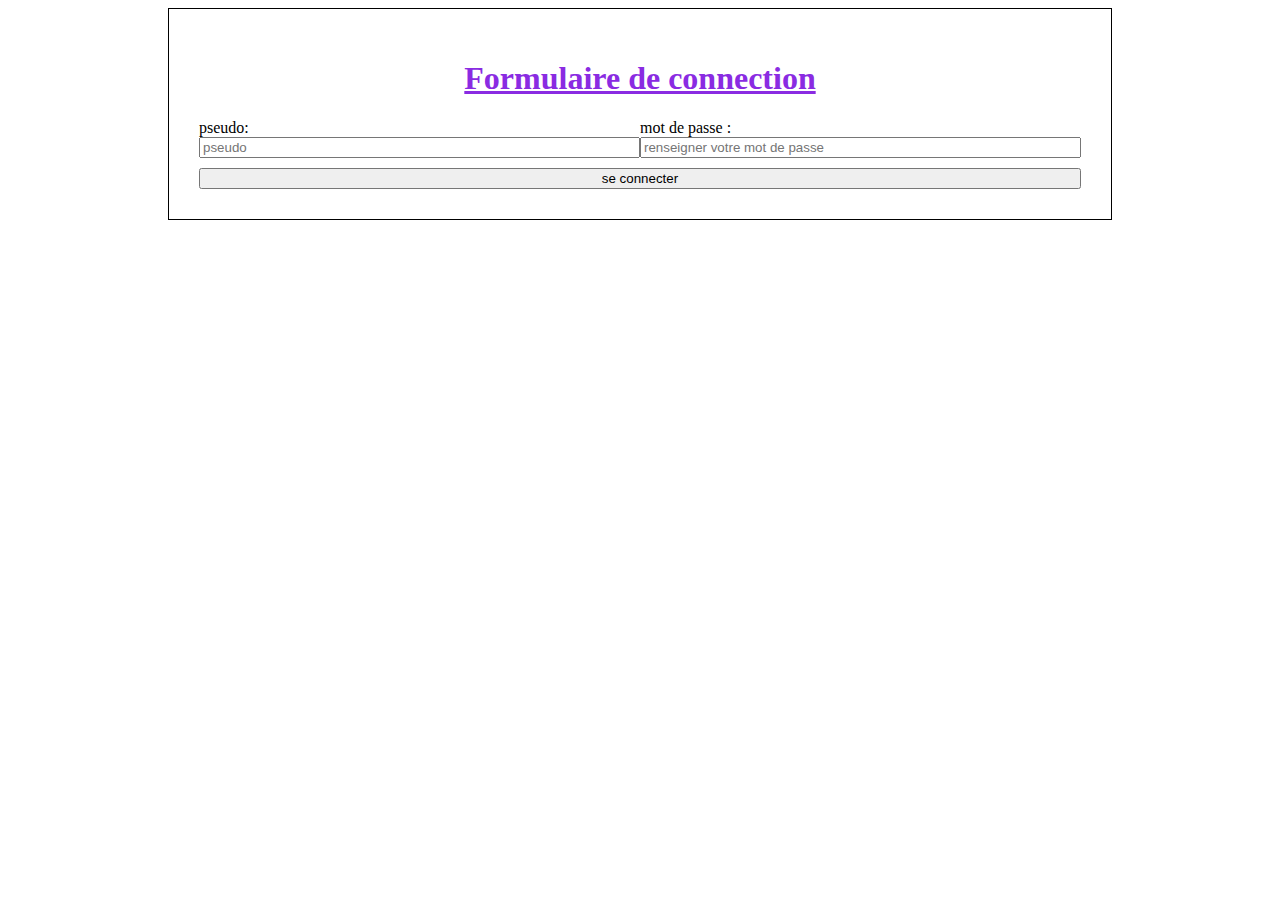
<file: tp_formulaire/index.html>
<!DOCTYPE html>
<html lang="fr">

<head>
    <meta charset="UTF-8">
    <meta name="viewport" content="width=device-width, initial-scale=1.0">
    <link rel="stylesheet" href="css/style.css">
    <title>Formulaire</title>
</head>

<body>
    <div>
        <form action="">

            <h1> Formulaire de connection </h1>

            <div class="d-flex width-100">

                <div class="d-flex flex-collum w-50">

                    <label for="username">pseudo:</label>
                    <input type="text" id="username" name="username" placeholder="pseudo" />

                </div>


                <div class="d-flex flex-collum w-50">

                    <label for="password">mot de passe :</label>
                    <input type="password" id="pass" name="password"  placeholder="renseigner votre mot de passe" />
                       
                </div>
            </div>

            <input class="w-100" type="submit" value="se connecter" id="button_connection" />

        </form>



    </div>

</body>

</html>
</file>
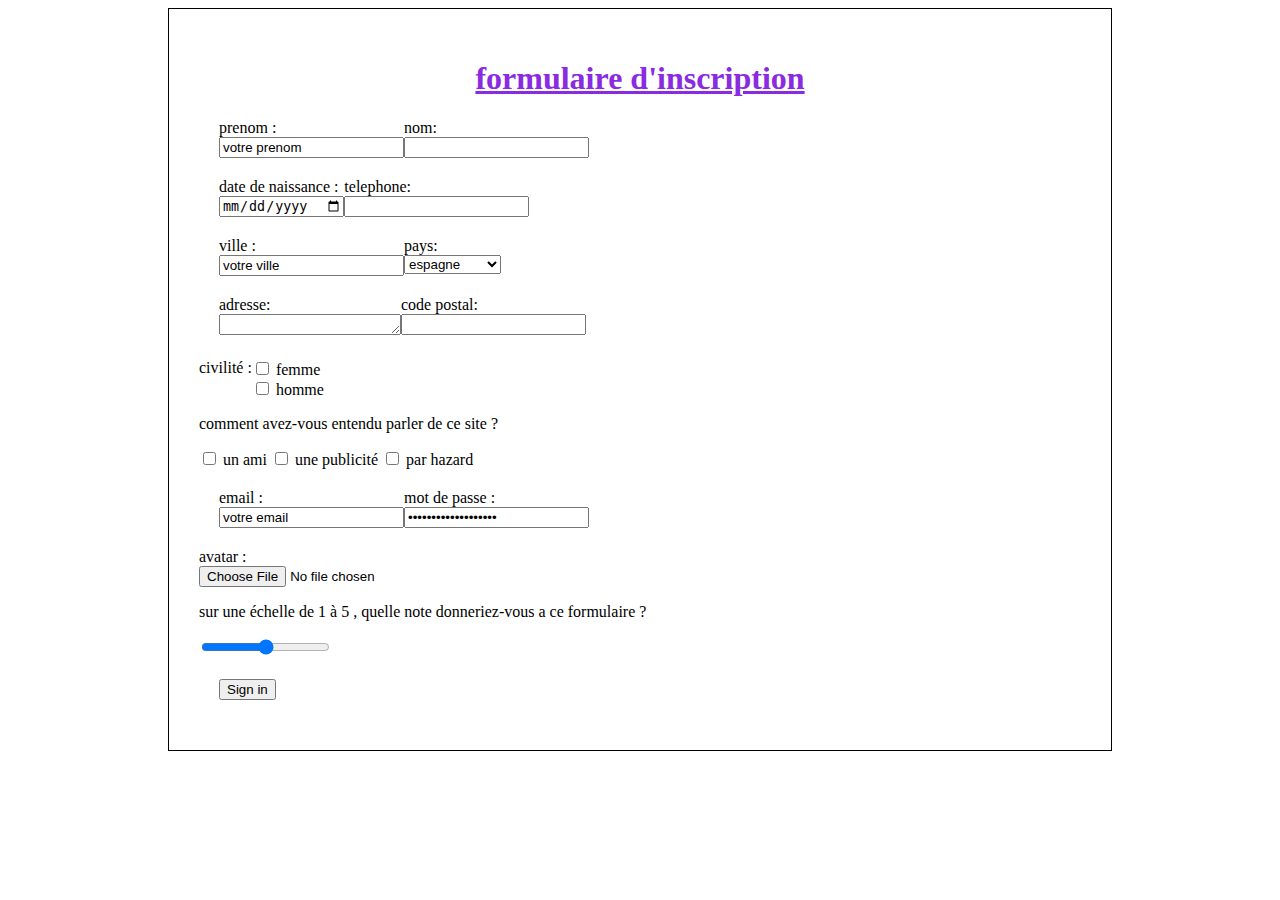
<file: tp_formulaire/tp_incription.html>
<!DOCTYPE html>
<html lang="fr">

<head>
    <meta charset="UTF-8">
    <meta name="viewport" content="width=device-width, initial-scale=1.0">
    <link rel="stylesheet" href="css/style.css">
    <title>formulaire d'incription</title>
</head>

<body>
    <form class="" action="">
        <h1>formulaire d'inscription</h1>

        <div class="d-flex d-center">
            <div class="flex-collum ">
                <div>
                    <label for="username">prenom :</label>
                </div>
                <div>
                    <input type="text" id="username" name="username" value="votre prenom" />
                </div>
            </div>

            <div class="flex-collum ">
                <div>
                    <label for="name">nom:</label>
                </div>
                <input type="text" id="name" name="name">
            </div>

        </div>

        <div class="d-flex d-center">
            <div class="flex-collum">
                <div>
                    <label for="date_de_naissance">date de naissance :</label>
                </div>
                <input type="date" name="date_de_naissance" id="date_de_naissance">
            </div>
            <div class="flex-collum">
                <div>
                    <label for="telephon">telephone:</label>
                </div>
                <input type="number" name="telephone" id="telephone" value="votre numéro">
            </div>

        </div>
        <div class="d-flex d-center">
            <div class="flex-collum">

                <div> <label for="ville">ville :</label></div>
                <div> <input type="text" name="ville" id="ville" value="votre ville"></div>
            </div>

            <div>

               <div> <label for="pays">pays:</label></div>

                <select name="pays" id="pays">
                    <option value="espagne">espagne</option>
                    <option value="france">france</option>
                    <option value="canada">canada</option>
                    <option value="hamsterdam">hamsterdam</option>
                    <option value="suisse">suisse</option>
                    <option value="usa">usa</option>
                </select>
            </div>
        </div>

        <div class="d-flex d-center">
            <div class="flex-collum">
               <div> <label for="adresse">adresse:</label></div>
                <textarea id="adresse" name="adresse" value="votre adresse " rows="1" cols="20"> </textarea>
            </div>
            <div class="flex-collum">
                <div><label for="code_postal">code postal:</label></div>
                <input type="number" name="code_postal" id="code_postal" value="votre code postal">
            </div>
        </div>

        <div class="d-flex  contener">
            <div>
                <label for="civilité">civilité :</label>
            </div>
            <div>
              <div>  <input type="checkbox" name="femme" id="femme">
                <label for="femme">femme</label></div>
              <div>  <input type="checkbox" name="homme" id="homme">
                <label for="homme">homme</label></div>
            </div>
        </div>

        <div class="contener">
            <p>comment avez-vous entendu parler de ce site ?</p>
            <input type="checkbox" name="ami" id="ami">
            <label for="ami">un ami</label>
            <input type="checkbox" name="publicité" id="publicité">
            <label for="publicité">une publicité</label>
            <input type="checkbox" name="hazard" id="hazard">
            <label for="hazard">par hazard</label>
        </div>

        <div class="d-flex d-center">
            <div class="flex-collum">
               <div> <label for="email">email :</label></div>
                <input type="email" name="email" id="email" value="votre email">
            </div>

            <div class="flex-collum">
              <div>  <label for="password">mot de passe :</label></div>
                <input type="password" name="password" id="password" value="votre mot de passe ">
            </div>
        </div>

        <div class="flex-collum">
           <div> <label for="avatar">avatar :</label></div>
            <input type="file" name="avatard" id="avatard">
        </div>

        <div>
            <p>sur une échelle de 1 à 5 , quelle note donneriez-vous a ce formulaire ? </p>
            <input type="range" name="note" id="note" min="1" max="5">

        </div>

        <div class="o-center"><input type="submit" value="Sign in" /></div>
    </form>
</body>

</html>
</file>
<file: tp_formulaire/css/style.css>
/*commentaire */

/* propriete : valeur ; */

/* selecteur : permet de selectionner une ou plusieur balise */

/* par type */ 

h1 {
    text-decoration: underline;
    text-align: center;
    color: blueviolet;
}

form {
    border: 1px solid black;
    padding: 30px;
    margin-left: 160px;
    margin-right: 160px;
}

.d-flex {
    display: flex;
}

.flex-collum {
    flex-direction: column;
}

.w-100 {
    width: 100%;
}

.w-50 {
    width: 50%;
}

#button_connection {
    margin-top: 10px;
}

.l_flex {
    display: inline;
}

.d-center {
    display: block inline-flex ;
    margin: 20px;
}

.o-center {
    justify-content: ;
    margin: 20px;
}

.contener {
  justify-content: ;
}
</file>
